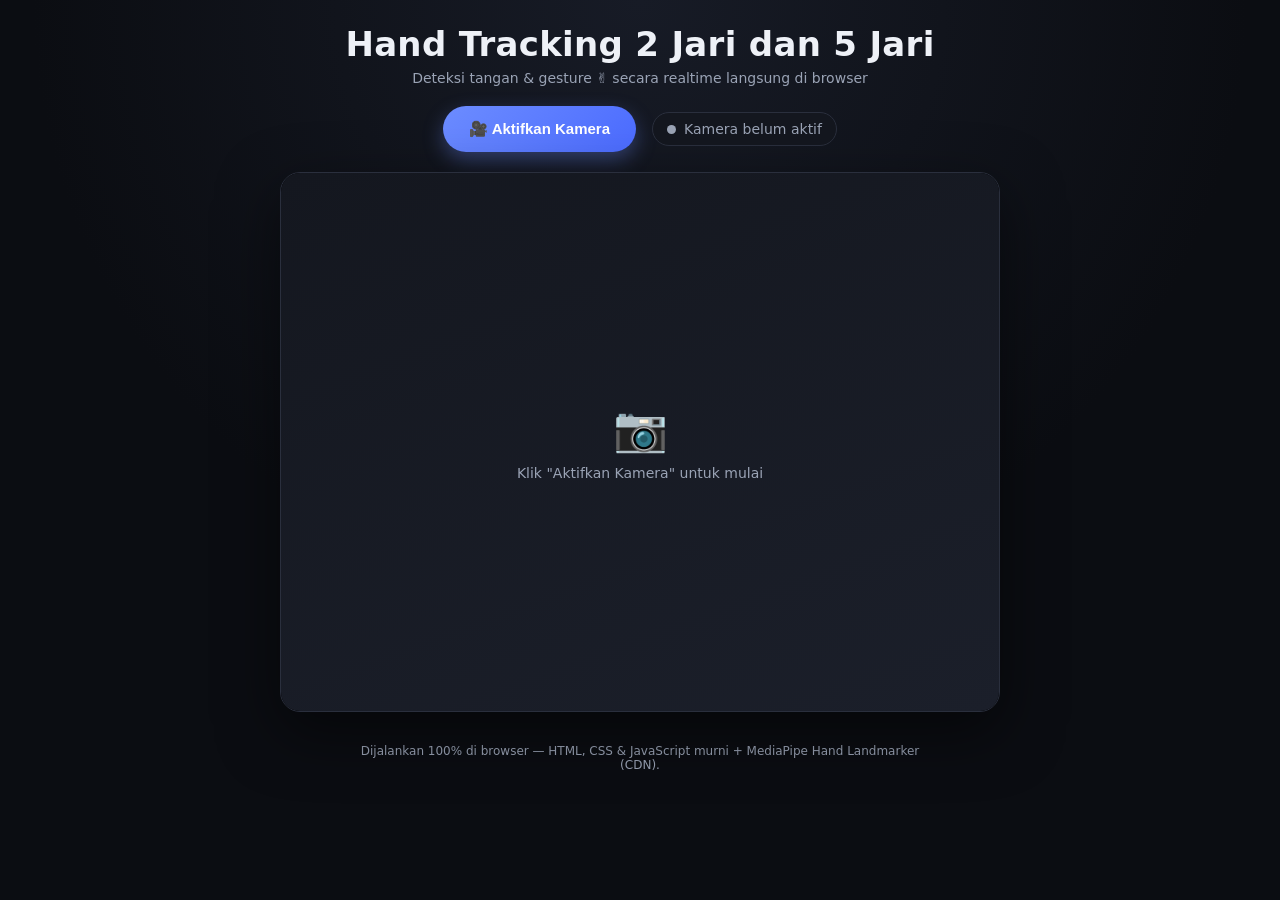
<file: index.html>
<!DOCTYPE html>
<html lang="id">
<head>
  <meta charset="UTF-8" />
  <meta name="viewport" content="width=device-width, initial-scale=1.0" />
  <title>Hand Tracking — Deteksi Gerakan Tangan</title>
  <link rel="stylesheet" href="style.css" />
</head>
<body>

  <div class="app">

    <header class="app-header">
      <h1>Hand Tracking 2 Jari dan 5 Jari</h1>
      <p class="subtitle">Deteksi tangan &amp; gesture ✌️ secara realtime langsung di browser</p>
    </header>

    <!-- Banner peringatan jika dibuka via file:// -->
    <div id="fileWarning" class="banner banner-warning hidden">
      ⚠️ Halaman ini dibuka langsung dari file (file://). Kamera dan modul JavaScript
      <strong>tidak akan berfungsi</strong> dalam mode ini. Jalankan lewat server lokal
      (contoh: VS Code Live Server) melalui <code>http://localhost</code>.
    </div>

    <!-- Banner error umum -->
    <div id="errorBanner" class="banner banner-error hidden">
      <span id="errorText"></span>
    </div>

    <div class="controls">
      <button id="startBtn" class="btn-primary">🎥 Aktifkan Kamera</button>
      <div class="status">
        <span class="status-dot" id="statusDot"></span>
        <span id="statusText">Kamera belum aktif</span>
      </div>
    </div>

    <div class="video-stage">
      <div id="videoContainer" class="video-container">
        <video id="video" playsinline autoplay muted></video>
        <canvas id="overlay"></canvas>

        <!-- Layer partikel bintang ✨ & bubble untuk efek gesture 5 jari -->
        <div id="particles" class="particles-layer"></div>

        <div id="gestureText" class="gesture-text">foto kita blur...</div>

        <div id="placeholder" class="placeholder">
          <span>📷</span>
          <p>Klik "Aktifkan Kamera" untuk mulai</p>
        </div>
      </div>
    </div>

    <footer class="app-footer">
      <p>Dijalankan 100% di browser — HTML, CSS &amp; JavaScript murni + MediaPipe Hand Landmarker (CDN).</p>
    </footer>

  </div>

  <!-- script.js dimuat sebagai ES Module karena memakai "import" dari CDN MediaPipe -->
  <script type="module" src="script.js"></script>
</body>
</html>
</file>
<file: style.css>
:root {
  --bg: #0b0d12;
  --surface: #14171f;
  --surface-2: #1b1f2a;
  --border: #2a2f3d;
  --text: #eef1f7;
  --text-dim: #9aa3b5;
  --accent: #6c8cff;
  --accent-2: #7dffb3;
  --danger: #ff6b6b;
  --warning: #ffcf6b;
  --radius-lg: 20px;
  --radius-md: 12px;
}

* {
  box-sizing: border-box;
}

html, body {
  margin: 0;
  padding: 0;
  height: 100%;
}

body {
  background: radial-gradient(circle at 50% 0%, #171b26 0%, var(--bg) 55%);
  color: var(--text);
  font-family: "Segoe UI", system-ui, -apple-system, Roboto, sans-serif;
  min-height: 100vh;
  display: flex;
  justify-content: center;
  padding: 24px 16px 48px;
}

.app {
  width: 100%;
  max-width: 900px;
  display: flex;
  flex-direction: column;
  align-items: center;
  gap: 20px;
}

.app-header {
  text-align: center;
}

.app-header h1 {
  margin: 0 0 6px;
  font-size: clamp(24px, 5vw, 34px);
  letter-spacing: 0.3px;
}

.subtitle {
  margin: 0;
  color: var(--text-dim);
  font-size: 14px;
}

/* ---------- Banners ---------- */
.banner {
  width: 100%;
  border-radius: var(--radius-md);
  padding: 12px 16px;
  font-size: 14px;
  line-height: 1.5;
  border: 1px solid transparent;
}

.banner-warning {
  background: rgba(255, 207, 107, 0.1);
  border-color: rgba(255, 207, 107, 0.35);
  color: var(--warning);
}

.banner-error {
  background: rgba(255, 107, 107, 0.1);
  border-color: rgba(255, 107, 107, 0.35);
  color: var(--danger);
}

.hidden {
  display: none !important;
}

/* ---------- Controls ---------- */
.controls {
  width: 100%;
  display: flex;
  flex-wrap: wrap;
  align-items: center;
  justify-content: center;
  gap: 16px;
}

.btn-primary {
  background: linear-gradient(135deg, var(--accent), #4b6bff);
  color: white;
  border: none;
  padding: 14px 26px;
  font-size: 15px;
  font-weight: 600;
  border-radius: 999px;
  cursor: pointer;
  box-shadow: 0 8px 20px rgba(108, 140, 255, 0.35);
  transition: transform 0.15s ease, box-shadow 0.15s ease, opacity 0.15s ease;
}

.btn-primary:hover:not(:disabled) {
  transform: translateY(-1px);
  box-shadow: 0 10px 24px rgba(108, 140, 255, 0.45);
}

.btn-primary:active:not(:disabled) {
  transform: translateY(0px) scale(0.98);
}

.btn-primary:disabled {
  opacity: 0.6;
  cursor: not-allowed;
  box-shadow: none;
}

.status {
  display: flex;
  align-items: center;
  gap: 8px;
  font-size: 14px;
  color: var(--text-dim);
  background: var(--surface);
  border: 1px solid var(--border);
  padding: 8px 14px;
  border-radius: 999px;
}

.status-dot {
  width: 9px;
  height: 9px;
  border-radius: 50%;
  background: var(--text-dim);
  transition: background 0.25s ease, box-shadow 0.25s ease;
}

.status-dot.active {
  background: var(--accent-2);
  box-shadow: 0 0 8px rgba(125, 255, 179, 0.7);
}

.status-dot.loading {
  background: var(--warning);
  box-shadow: 0 0 8px rgba(255, 207, 107, 0.7);
  animation: pulse 1s infinite ease-in-out;
}

.status-dot.error {
  background: var(--danger);
  box-shadow: 0 0 8px rgba(255, 107, 107, 0.7);
}

@keyframes pulse {
  0%, 100% { opacity: 1; }
  50% { opacity: 0.4; }
}

/* ---------- Video stage ---------- */
.video-stage {
  width: 100%;
  display: flex;
  justify-content: center;
}

.video-container {
  position: relative;
  width: 100%;
  max-width: 720px;
  aspect-ratio: 4 / 3;
  background: #000;
  border-radius: var(--radius-lg);
  overflow: hidden;
  border: 1px solid var(--border);
  box-shadow: 0 20px 60px rgba(0, 0, 0, 0.5);
  transform: scale(1);
  transition: transform 0.5s cubic-bezier(0.22, 1, 0.36, 1);
  will-change: transform;
}

/* Efek gesture 5 jari: zoom-in halus pada seluruh area video */
.video-container.zoomed {
  transform: scale(1.03);
}

#video {
  width: 100%;
  height: 100%;
  object-fit: cover;
  transform: scaleX(-1); /* mirror seperti cermin */
  display: block;
  filter: none;
  transition: filter 0.35s ease;
}

#video.blurred {
  filter: blur(18px) brightness(0.75);
}

/* Blur ringan untuk gesture 5 jari — jauh lebih tipis dari blur gesture ✌️ */
#video.blurred-light {
  filter: blur(4px) brightness(0.92);
}

#overlay {
  position: absolute;
  inset: 0;
  width: 100%;
  height: 100%;
  transform: scaleX(-1); /* mirror agar sejajar dengan video */
  pointer-events: none;
}

/* ---------- Gesture text overlay ---------- */
.gesture-text {
  position: absolute;
  top: 50%;
  left: 50%;
  transform: translate(-50%, -40%);
  font-size: clamp(20px, 5vw, 34px);
  font-weight: 700;
  color: #ffffff;
  text-shadow: 0 4px 18px rgba(0, 0, 0, 0.6);
  background: rgba(0, 0, 0, 0.28);
  padding: 14px 28px;
  border-radius: 999px;
  letter-spacing: 0.3px;
  opacity: 0;
  pointer-events: none;
  transition: opacity 0.4s ease, transform 0.4s ease;
  white-space: nowrap;
}

.gesture-text.show {
  opacity: 1;
  transform: translate(-50%, -50%);
}

/* ---------- Partikel: bintang ✨ & bubble (efek gesture 5 jari) ---------- */
.particles-layer {
  position: absolute;
  inset: 0;
  overflow: hidden;
  pointer-events: none;
  z-index: 5;
}

.particle {
  position: absolute;
  bottom: -20px;
  will-change: transform, opacity;
}

.particle-star {
  font-size: 22px;
  animation: star-float linear forwards;
  filter: drop-shadow(0 0 6px rgba(255, 255, 255, 0.75));
}

.particle-bubble {
  border-radius: 50%;
  background: radial-gradient(circle at 30% 30%, rgba(255, 255, 255, 0.95), rgba(125, 255, 179, 0.35));
  border: 1px solid rgba(255, 255, 255, 0.55);
  box-shadow: 0 0 10px rgba(125, 255, 179, 0.45);
  animation: bubble-float ease-in forwards;
}

@keyframes star-float {
  0% {
    transform: translateY(0) translateX(0) rotate(0deg) scale(0.6);
    opacity: 0;
  }
  15% {
    opacity: 1;
  }
  100% {
    transform: translateY(var(--rise, -220px)) translateX(var(--drift, 12px)) rotate(180deg) scale(1);
    opacity: 0;
  }
}

@keyframes bubble-float {
  0% {
    transform: translateY(0) translateX(0) scale(0.4);
    opacity: 0;
  }
  20% {
    opacity: 0.85;
  }
  100% {
    transform: translateY(var(--rise, -260px)) translateX(var(--drift, -10px)) scale(1);
    opacity: 0;
  }
}

/* ---------- Placeholder before camera starts ---------- */
.placeholder {
  position: absolute;
  inset: 0;
  display: flex;
  flex-direction: column;
  align-items: center;
  justify-content: center;
  gap: 10px;
  color: var(--text-dim);
  background: linear-gradient(160deg, var(--surface), var(--surface-2));
  transition: opacity 0.3s ease;
}

.placeholder span {
  font-size: 44px;
}

.placeholder p {
  margin: 0;
  font-size: 14px;
}

.placeholder.hidden-el {
  opacity: 0;
  pointer-events: none;
}

.app-footer {
  color: var(--text-dim);
  font-size: 12px;
  text-align: center;
  max-width: 600px;
}

/* ---------- Responsive ---------- */
@media (max-width: 480px) {
  .video-container {
    aspect-ratio: 3 / 4;
    border-radius: 14px;
  }

  .btn-primary {
    padding: 12px 20px;
    font-size: 14px;
  }

  .gesture-text {
    padding: 10px 18px;
  }
}
</file>
